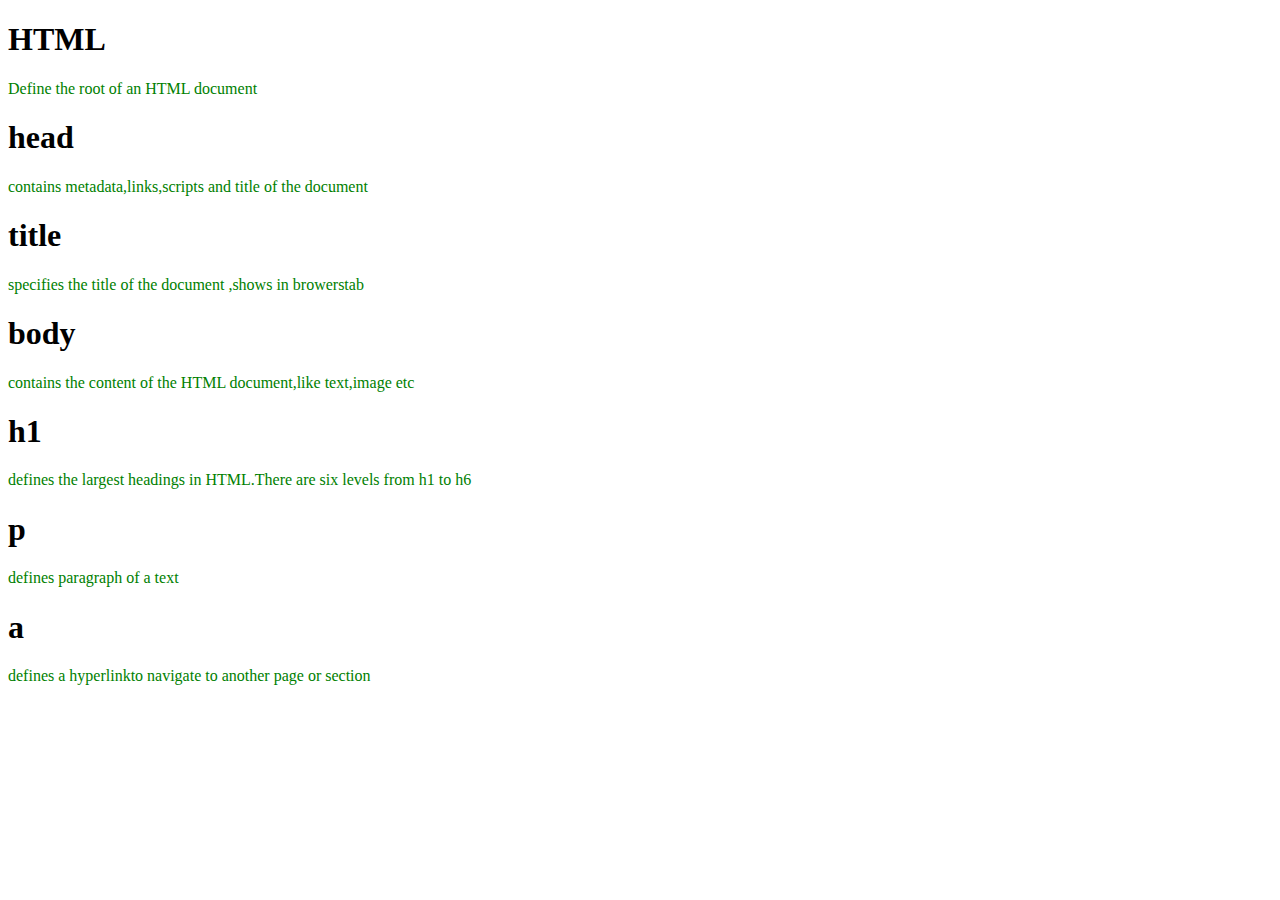
<file: tags.html>
<!DOCTYPE html>
<html lang="en">
<head>
    <meta charset="UTF-8">
    <meta name="viewport" content="width=device-width, initial-scale=1.0">
    <title>Document</title>
    <link rel="stylesheet" href="style1.css">
</head>
<body>
    <h1 class="tag-title">HTML</h1>
    <P class="tag-description">Define the root of an HTML document</P>
    <h1 class="tag-title">head</h1>
    <p class="tag-description">contains metadata,links,scripts and title of the document</p>
    <h1 class="tag-title">title</h1>
    <p class="tag-description">specifies the title of the  document ,shows in browerstab</p>
    <h1 class="tag-title">body</h1>
    <p class="tag-description">contains the content of the HTML document,like text,image etc</p>
    <h1 class="tag-title">h1</h1>
    <p class="tag-description">defines the largest headings in HTML.There are six levels from h1 to h6</p>
    <h1 class="tag-title">p</h1>
    <p class="tag-description">defines paragraph of a text</p>
    <h1 class="tag-title">a</h1>
    <p class="tag-description">defines a hyperlinkto navigate to another page or section</p>
    
</body>
</html>
</file>
<file: style1.css>
.tag-title{
    color:black
}
.tag-description{
    color:green
}
</file>
